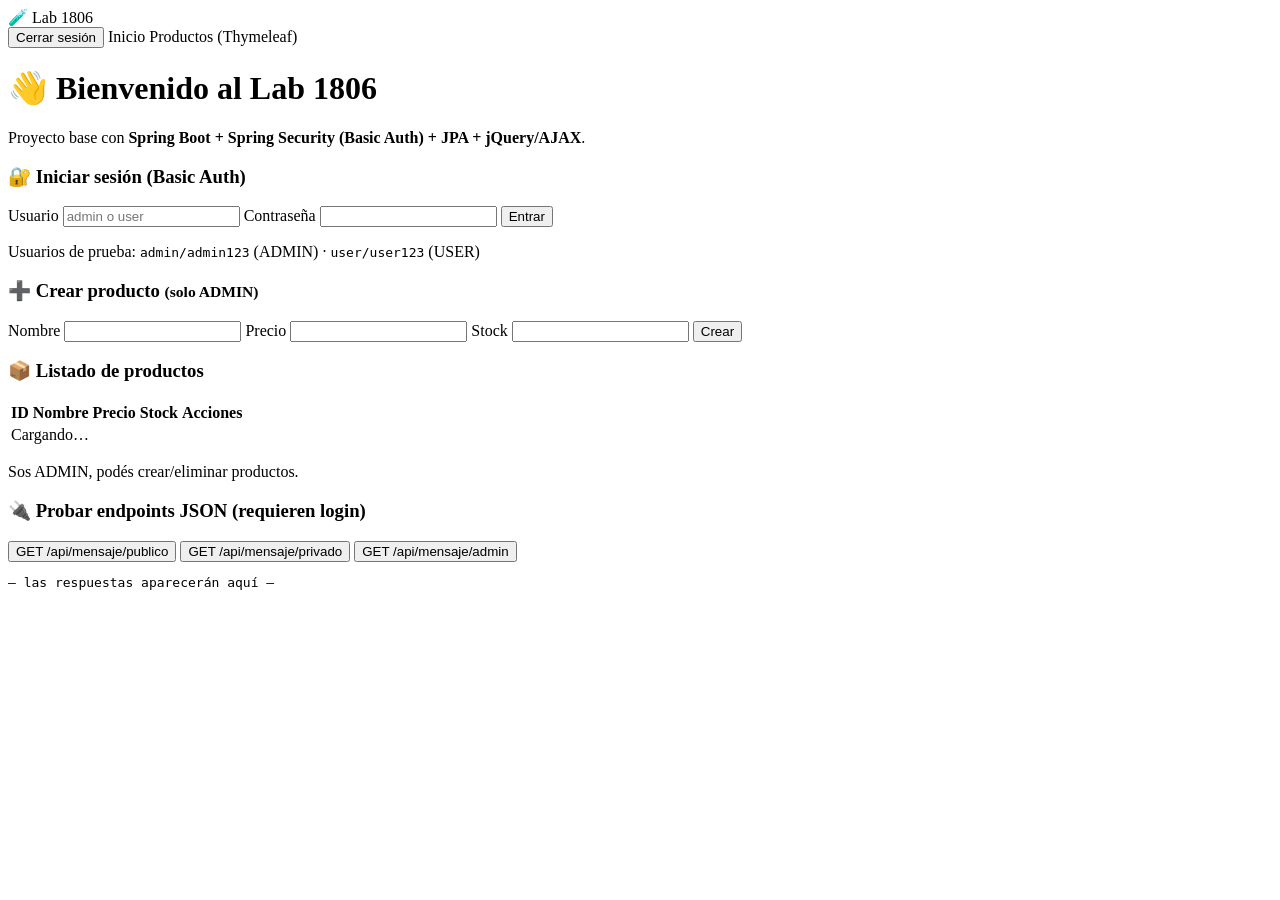
<file: target/classes/templates/index.html>
<!DOCTYPE html>
<html lang="es" xmlns:th="http://www.thymeleaf.org">
<head>
    <meta charset="UTF-8">
    <title>Inicio · Lab 1806</title>
    <link rel="stylesheet" th:href="@{/css/styles.css}">
    <script src="https://code.jquery.com/jquery-3.7.1.min.js"></script>
</head>
<body>
    <nav class="navbar">
        <a th:href="@{/}" class="brand">🧪 Lab 1806</a>
        <div>
            <span id="sessionInfo" class="hidden muted small"></span>
            <button id="btnLogout" class="btn-secondary btn-sm hidden">Cerrar sesión</button>
            <a th:href="@{/}">Inicio</a>
            <a th:href="@{/productos}">Productos (Thymeleaf)</a>
        </div>
    </nav>

    <main>
        <h1>👋 Bienvenido al Lab 1806</h1>
        <p>Proyecto base con <b>Spring Boot + Spring Security (Basic Auth) + JPA + jQuery/AJAX</b>.</p>

        <!-- ============ LOGIN (única pantalla de login) ============ -->
        <section id="loginCard" class="card">
            <h3>🔐 Iniciar sesión (Basic Auth)</h3>
            <label>Usuario
                <input id="loginUser" type="text" placeholder="admin o user" autocomplete="username">
            </label>
            <label>Contraseña
                <input id="loginPass" type="password" autocomplete="current-password">
            </label>
            <button id="btnLogin">Entrar</button>
            <p class="muted small">
                Usuarios de prueba: <code>admin/admin123</code> (ADMIN) · <code>user/user123</code> (USER)
            </p>
            <p id="loginMsg" class="small"></p>
        </section>

        <!-- ============ CREAR PRODUCTO (solo ADMIN) ============ -->
        <section id="crearProductoCard" class="card hidden">
            <h3>➕ Crear producto <small class="muted">(solo ADMIN)</small></h3>
            <form id="formCrear">
                <label>Nombre <input id="pNombre" type="text" maxlength="80"></label>
                <label>Precio <input id="pPrecio" type="number" step="0.01" min="0"></label>
                <label>Stock  <input id="pStock"  type="number" min="0"></label>
                <button id="btnCrearProducto">Crear</button>
            </form>
        </section>

        <!-- ============ LISTADO DE PRODUCTOS (USER y ADMIN) ============ -->
        <section id="productosCard" class="card hidden">
            <h3>📦 Listado de productos</h3>
            <table id="productosTable">
                <thead>
                    <tr><th>ID</th><th>Nombre</th><th>Precio</th><th>Stock</th><th>Acciones</th></tr>
                </thead>
                <tbody><tr><td colspan="5" class="muted">Cargando…</td></tr></tbody>
            </table>
            <p id="adminOnlyHint" class="muted small hidden">Sos ADMIN, podés crear/eliminar productos.</p>
        </section>

        <!-- ============ ENDPOINTS DE MENSAJE ============ -->
        <section class="card">
            <h3>🔌 Probar endpoints JSON (requieren login)</h3>
            <button class="btn-test" data-endpoint="/api/mensaje/publico">GET /api/mensaje/publico</button>
            <button class="btn-test" data-endpoint="/api/mensaje/privado">GET /api/mensaje/privado</button>
            <button class="btn-test" data-endpoint="/api/mensaje/admin">GET /api/mensaje/admin</button>
            <pre id="testOutput" class="output">— las respuestas aparecerán aquí —</pre>
        </section>
    </main>

    <script th:src="@{/js/api.js?v=4}"></script>
    <script th:src="@{/js/app.js?v=4}"></script>
</body>
</html>
</file>
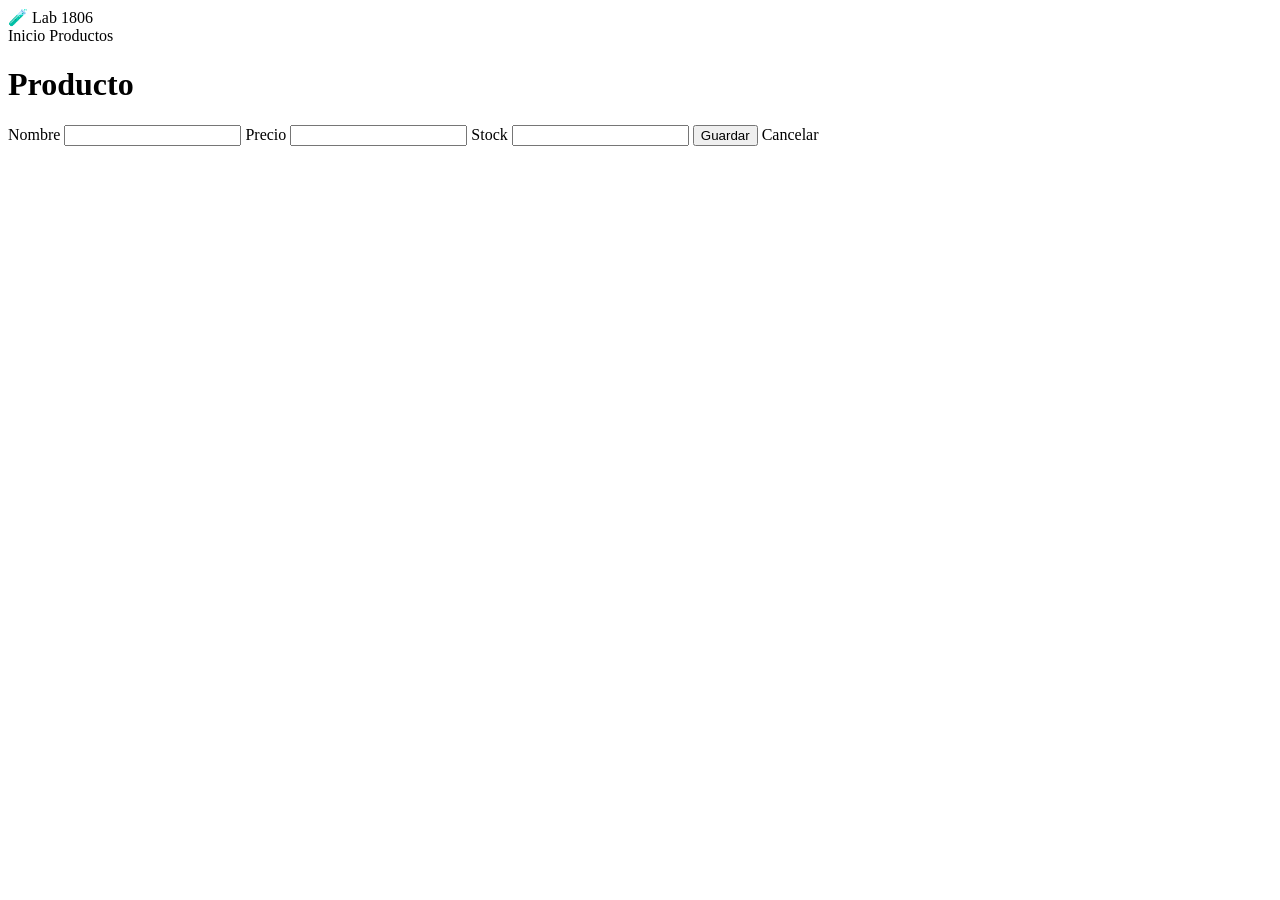
<file: target/classes/templates/form-producto.html>
<!DOCTYPE html>
<html lang="es" xmlns:th="http://www.thymeleaf.org">
<head>
    <meta charset="UTF-8">
    <title>Producto · Lab 1806</title>
    <link rel="stylesheet" th:href="@{/css/styles.css}">
</head>
<body>
    <nav class="navbar">
        <a th:href="@{/}" class="brand">🧪 Lab 1806</a>
        <div>
            <a th:href="@{/}">Inicio</a>
            <a th:href="@{/productos}">Productos</a>
        </div>
    </nav>

    <main>
        <h1 th:text="${producto.id == null} ? '➕ Nuevo producto' : '✏️ Editar producto #' + ${producto.id}">Producto</h1>

        <form th:action="${producto.id == null} ? @{/productos} : @{|/productos/${producto.id}|}"
              method="post" th:object="${producto}">
            <label>Nombre
                <input type="text" th:field="*{nombre}" required minlength="2" maxlength="80">
            </label>
            <label>Precio
                <input type="number" th:field="*{precio}" step="0.01" min="0" required>
            </label>
            <label>Stock
                <input type="number" th:field="*{stock}" min="0" required>
            </label>
            <button type="submit" class="btn">Guardar</button>
            <a th:href="@{/productos}" class="btn-secondary">Cancelar</a>
        </form>
    </main>
</body>
</html>
</file>
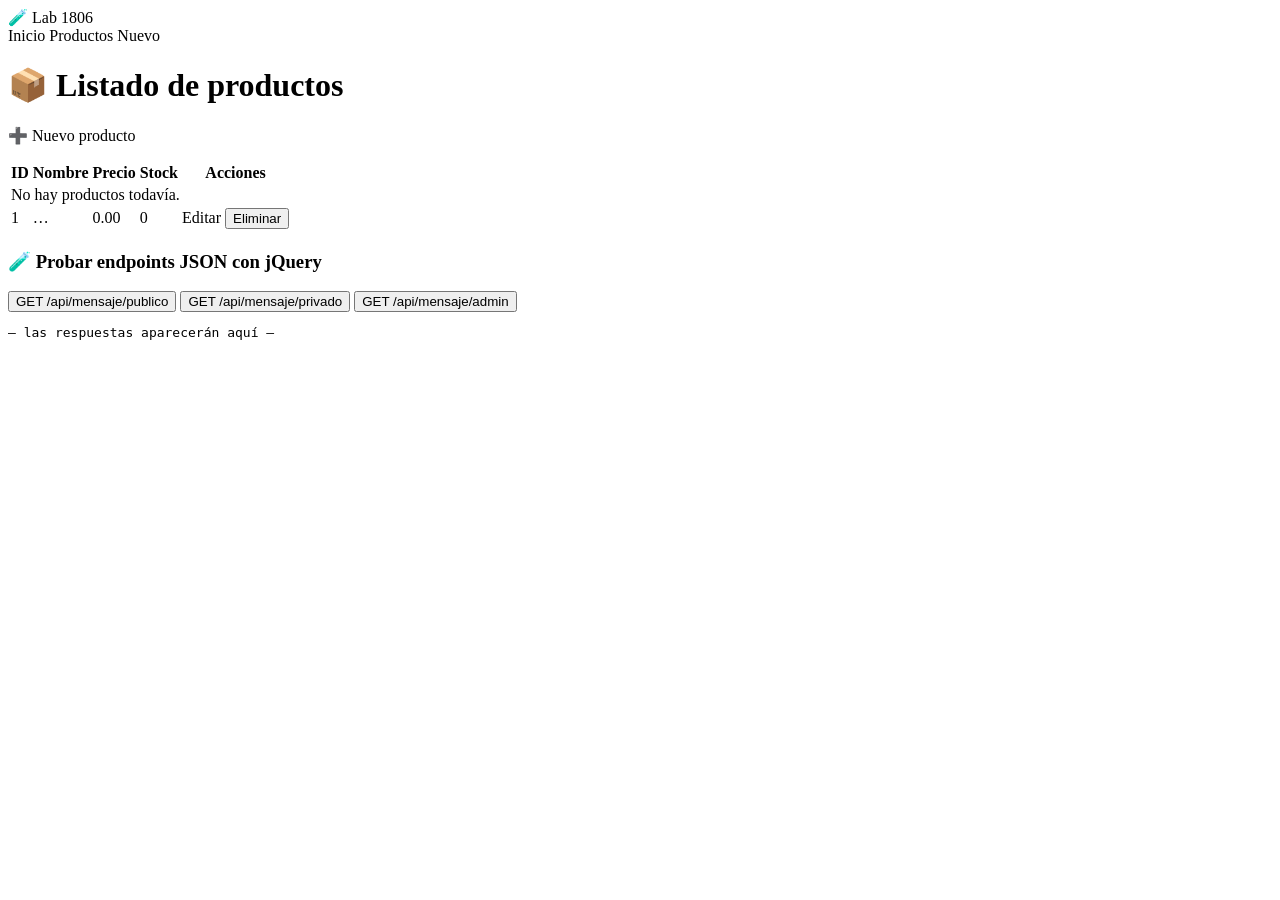
<file: target/classes/templates/productos.html>
<!DOCTYPE html>
<html lang="es" xmlns:th="http://www.thymeleaf.org">
<head>
    <meta charset="UTF-8">
    <title>Productos · Lab 1806</title>
    <link rel="stylesheet" th:href="@{/css/styles.css}">
    <script src="https://code.jquery.com/jquery-3.7.1.min.js"></script>
</head>
<body>
    <nav class="navbar">
        <a th:href="@{/}" class="brand">🧪 Lab 1806</a>
        <div>
            <a th:href="@{/}">Inicio</a>
            <a th:href="@{/productos}">Productos</a>
            <a th:href="@{/productos/nuevo}">Nuevo</a>
        </div>
    </nav>

    <main>
        <h1>📦 Listado de productos</h1>
        <p><a th:href="@{/productos/nuevo}" class="btn">➕ Nuevo producto</a></p>

        <table id="tablaProductos">
            <thead>
                <tr>
                    <th>ID</th>
                    <th>Nombre</th>
                    <th>Precio</th>
                    <th>Stock</th>
                    <th>Acciones</th>
                </tr>
            </thead>
            <tbody>
                <tr th:if="${#lists.isEmpty(productos)}">
                    <td colspan="5" class="muted">No hay productos todavía.</td>
                </tr>
                <tr th:each="p : ${productos}">
                    <td th:text="${p.id}">1</td>
                    <td th:text="${p.nombre}">…</td>
                    <td th:text="'S/ ' + ${#numbers.formatDecimal(p.precio, 1, 2)}">0.00</td>
                    <td th:text="${p.stock}">0</td>
                    <td>
                        <a th:href="@{|/productos/${p.id}/editar|}" class="btn-secondary btn-sm">Editar</a>
                        <form th:action="@{|/productos/${p.id}/eliminar|}" method="post" style="display:inline"
                              th:attr="data-id=${p.id}"
                              onsubmit="return confirm('¿Eliminar producto ' + this.dataset.id + '?');">
                            <button type="submit" class="btn-del">Eliminar</button>
                        </form>
                    </td>
                </tr>
            </tbody>
        </table>

        <h3>🧪 Probar endpoints JSON con jQuery</h3>
        <button class="btn-test" data-endpoint="/api/mensaje/publico">GET /api/mensaje/publico</button>
        <button class="btn-test" data-endpoint="/api/mensaje/privado">GET /api/mensaje/privado</button>
        <button class="btn-test" data-endpoint="/api/mensaje/admin">GET /api/mensaje/admin</button>
        <pre id="testOutput" class="output">— las respuestas aparecerán aquí —</pre>
    </main>

    <script th:src="@{/js/api.js}"></script>
    <script th:src="@{/js/app.js}"></script>
</body>
</html>
</file>
